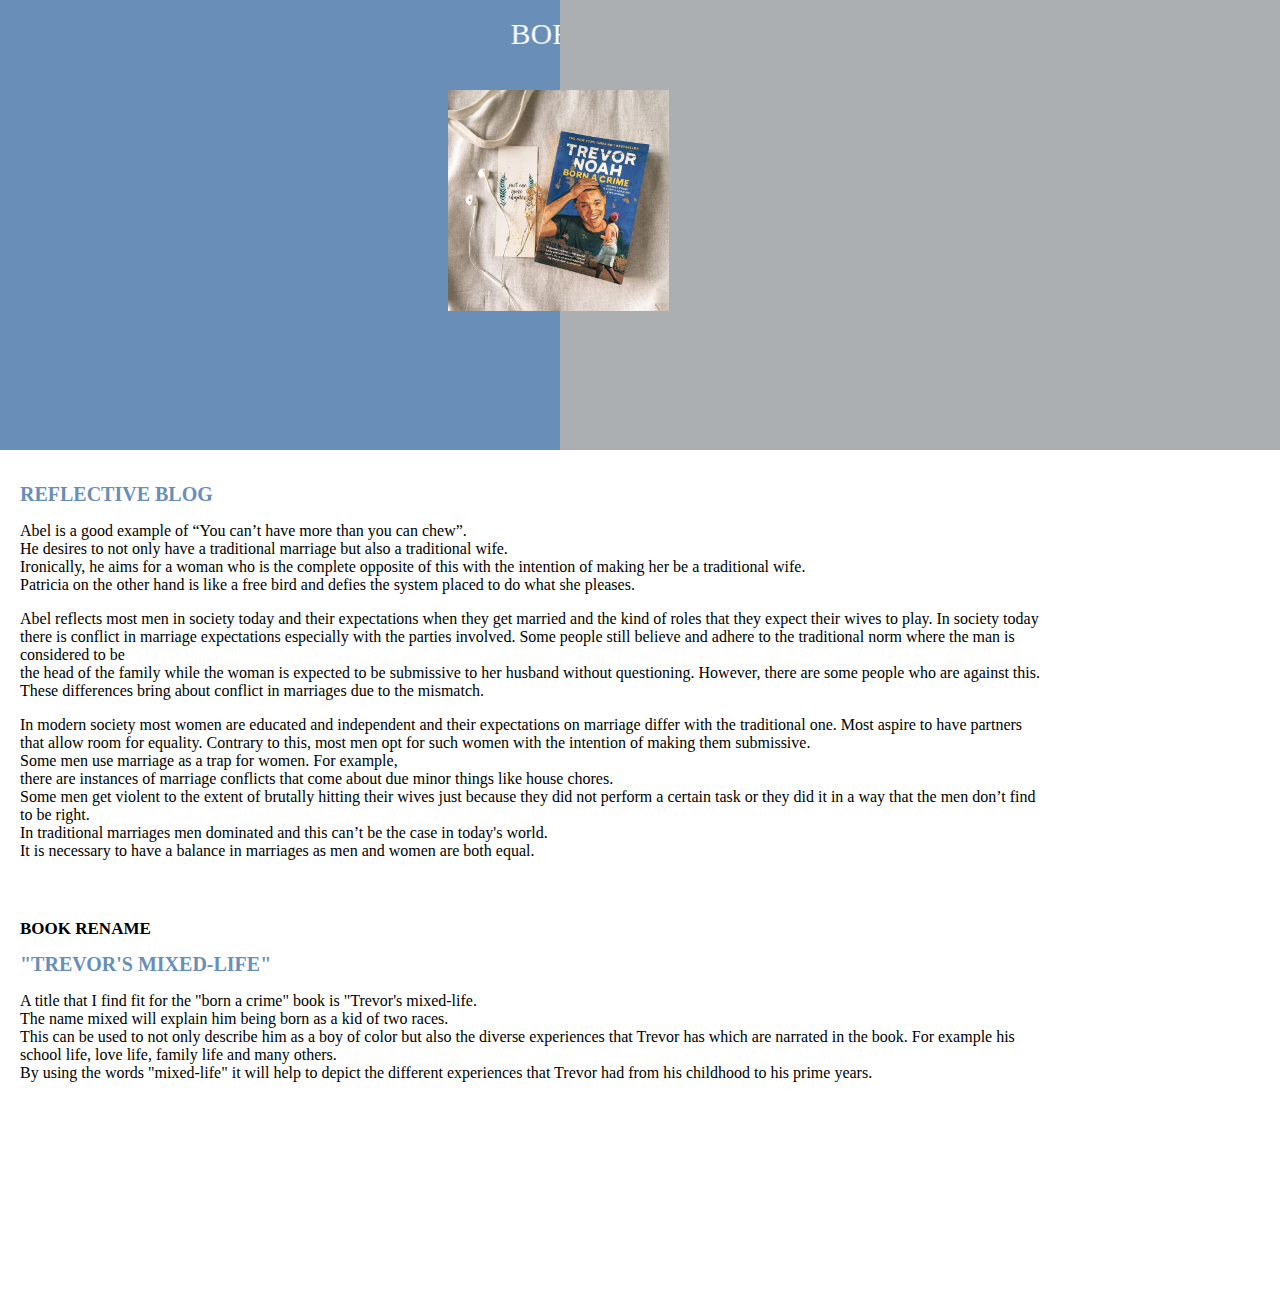
<file: shirleyReview.html>
<!DOCTYPE html>
<html lang="en">
<head>
    <meta charset="UTF-8">
    <meta name="viewport" content="width=device-width, initial-scale=1.0">
    <title>Reflective blog</title>
    <link rel="stylesheet" href="shirleyReview.css">
</head>
<body>
    <div class="reviewContainer">
        <div class="leftContainer">
            <marquee>BORN A CRIME by Trevor Noah</marquee>
        </div>
        <div class="rightContainer"></div>
        <div class="bookImage">
            <img src="images-folder/bornaCrime.jpg" id="image">
        </div>
        <div class="reviews">
            <h1> REFLECTIVE BLOG</h1>
            <p>Abel is a good example of “You can’t have more than you can chew”. <br>
                He desires to not only have a traditional marriage but also a traditional wife.<br> 
                Ironically, he aims for a woman who is the complete opposite of this with the intention of making her be a traditional wife.<br> 
                Patricia on the other hand is like a free bird and defies the system placed to do what she pleases. </p>
                <p> Abel reflects most men in society today and their expectations when they get married and the kind of roles that they expect their wives to play.
                     In society today there is conflict in marriage expectations especially with the parties involved. 
                     Some people still believe and adhere to the traditional norm where the man is considered to be <br>
                     the head of the family while the woman is expected to be submissive to her husband without questioning. 
                     However, there are some people who are against this. <br>These differences bring about conflict in marriages due to the mismatch. </p>
                     <p>In modern society most women are educated and independent 
                        and their expectations on marriage differ with the traditional one. 
                        Most aspire to have partners that allow room for equality. 
                        Contrary to this, most men opt for such women with the intention of making them submissive.<br> 
                        Some men use marriage as a trap for women. For example, <br>
                        there are instances of marriage conflicts that come about due minor things like house chores. <br>
                        Some men get violent to the extent of brutally hitting their wives just because they did not perform 
                        a certain task or they did it in a way that the men don’t find to be right.<br>
                         In traditional marriages men dominated and this can’t be the case in today's world.<br> 
                         It is necessary to have a balance in marriages as men and women are both equal. </p><br>
                         <h2>BOOK RENAME</h2>
                         <h1>"TREVOR'S MIXED-LIFE"</h1>
                         <p>A title that I find fit for the "born a crime" book is "Trevor's mixed-life.<br>
                        The name mixed will explain him being born as a kid of two races.<br>
                        This can be used to not only describe him as a boy of color but also the diverse experiences that Trevor has which
                        are narrated in the book. For example his school life, love life, family life and many others.<br>
                        By using the words "mixed-life" it will help to depict the different experiences that Trevor had from his childhood to his prime years.
                        </p>
        </div>
    </div>
    
</body>
</html>
</file>
<file: shirleyReview.css>
.leftContainer{
    background-color: rgb(105, 142, 184);
    position: relative;
    /* border: 4px solid blue; */
    width: 50vh;
    height: 100vh;
}
.rightContainer{
    background-color: rgb(171, 175, 177);
    position: relative;
    /* border: 4px solid red; */
    width: 200vh;
    height: 100vh;
}
.reviewContainer{
    display: flex;
    position: relative;
}
marquee{
    margin-top: 20%;
    color: white;
    font-size: 30px;
}
h1{
    color: rgb(105, 142, 184);
    margin-left: 100px;
}
.bookImage{
    position: absolute;
    top: 20%;
    left: 5%;
}
#image{
    width: 80%;
}
body{
    margin: 0;
}
.reviews{
    position: absolute;
    top: 5%;
    left: 45%;
    background-color: white;
    box-shadow: 4px 10px 20px;
    width: 100vh;
    height: 90vh;
    overflow: scroll;
    padding: 20px;
    font-size: 25px;
}
.reviews::-webkit-scrollbar {
    display: none;
  }
.bookRename{
    position: absolute;
    top: 65%;
    left: 5%;
    background-color: white;
    box-shadow: 4px 4px 4px 4px rgb(105, 142, 184);
    width: 80vh;
}
@media screen and (max-width: 750px){
    .leftContainer{
        width: 40vh;
        height: 50vh;
    }
    .rightContainer{
        height: 50vh;
        width: 55vh;
    }
    body{
        margin: 0%;
    }
    .reviews{
        top: 100%;
        width: 80%;
        left: 0%;
        box-shadow: none;
    }
    p{
        font-size: 16px;
    }
    #image{
        width: 50%;
    }
    h2{
        font-size: 17px;
    }
    h1{
        font-size: 20px;
        margin-left: 0%;
    }
    marquee{
        margin-top: 3%;
    }
    .bookImage{
        top: 10%;
        left: 25%;
        position: fixed;
    }
}
@media screen and (max-width: 900px) and (min-width: 751px){
    .leftContainer{
        width: 40vh;
        height: 50vh;
    }
    .rightContainer{
        height: 50vh;
        width: 55vh;
    }
    body{
        margin: 0%;
    }
    .reviews{
        top: 100%;
        width: 80%;
        left: 0%;
        box-shadow: none;
    }
    p{
        font-size: 16px;
    }
    #image{
        width: 50%;
    }
    h2{
        font-size: 17px;
    }
    h1{
        font-size: 20px;
        margin-left: 0%;
    }
    marquee{
        margin-top: 3%;
    }
    .bookImage{
        top: 10%;
        left: 25%;
        position: fixed;
    }

}
@media screen and (max-width: 1041px) and (min-width: 901px){
    .leftContainer{
        width: 60vh;
        height: 50vh;
    }
    .rightContainer{
        height: 50vh;
        width: 75vh;
    }
    body{
        margin: 0%;
    }
    .reviews{
        top: 100%;
        width: 80%;
        left: 0%;
        box-shadow: none;
    }
    p{
        font-size: 16px;
    }
    #image{
        width: 30%;
    }
    h2{
        font-size: 17px;
    }
    h1{
        font-size: 20px;
        margin-left: 0%;
    }
    marquee{
        margin-top: 3%;
    }
    .bookImage{
        top: 10%;
        left: 35%;
        position: fixed;
    }
}
@media screen and (max-width: 1325px) and (min-width: 1042px){
    .leftContainer{
        width: 70vh;
        height: 50vh;
    }
    .rightContainer{
        height: 50vh;
        width: 90vh;
    }
    body{
        margin: 0%;
    }
    .reviews{
        top: 100%;
        width: 80%;
        left: 0%;
        box-shadow: none;
    }
    p{
        font-size: 16px;
    }
    #image{
        width: 30%;
    }
    h2{
        font-size: 17px;
    }
    h1{
        font-size: 20px;
        margin-left: 0%;
    }
    marquee{
        margin-top: 3%;
    }
    .bookImage{
        top: 10%;
        left: 35%;
        position: fixed;
    }
}
</file>
